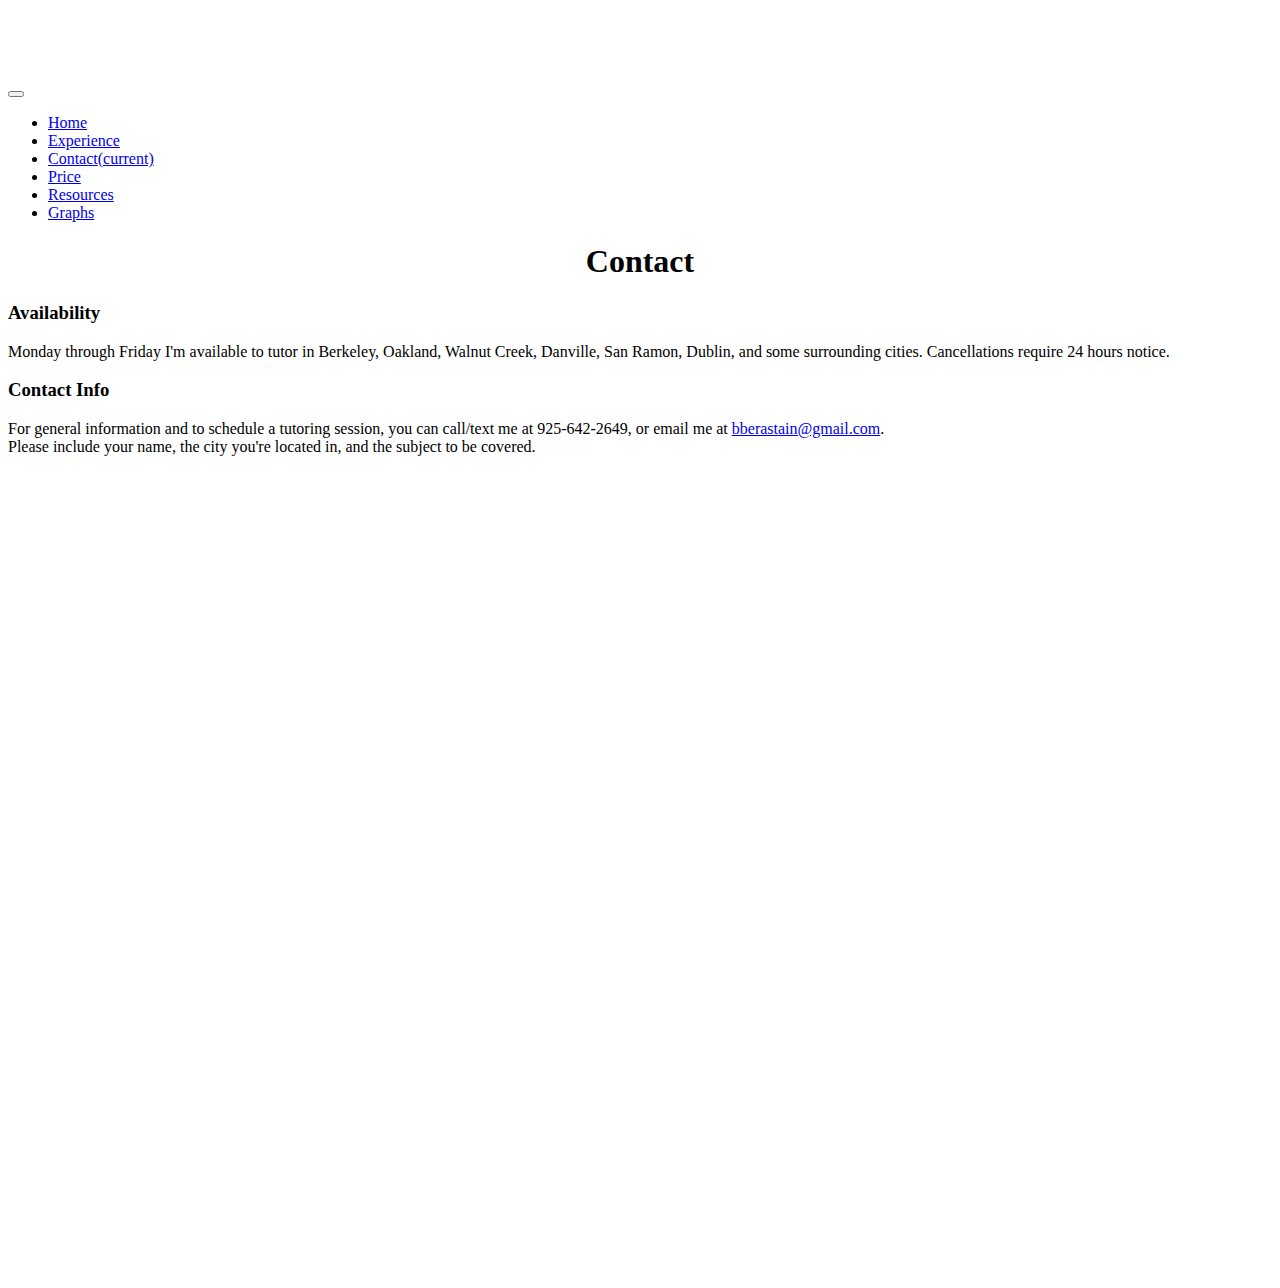
<file: contact/index.html>
<!DOCTYPE html>
<html lang="en">
  <head>
    <meta charset="utf-8">
    <meta name="viewport" content="width=device-width, initial-scale=1, shrink-to-fit=no">
    <meta name="description" content="">
    <meta name="author" content="">
    <link rel="icon" href="../favicon.ico">

    <title>Contact - Bruno the Tutor</title>

    <!-- Bootstrap core CSS -->
    <link rel="stylesheet" href="https://maxcdn.bootstrapcdn.com/bootstrap/4.0.0-beta/css/bootstrap.min.css" integrity="sha384-/Y6pD6FV/Vv2HJnA6t+vslU6fwYXjCFtcEpHbNJ0lyAFsXTsjBbfaDjzALeQsN6M" crossorigin="anonymous">

    <!-- Custom styles for this template -->
    <link href="navbar-top-fixed.css" rel="stylesheet">
  </head>

  <body>

    <nav class="navbar navbar-expand-md navbar-dark fixed-top bg-dark">
      <button class="navbar-toggler" type="button" data-toggle="collapse" data-target="#navbarCollapse" aria-controls="navbarCollapse" aria-expanded="false" aria-label="Toggle navigation">
        <span class="navbar-toggler-icon"></span>
      </button>
      <div class="collapse navbar-collapse" id="navbarCollapse">
        <ul class="navbar-nav mr-auto">
          <li class="nav-item">
            <a class="nav-link" href="http://www.brunothetutor.com">Home</a>
          </li>
          <li class="nav-item">
            <a class="nav-link" href="http://www.brunothetutor.com/experience">Experience</a>
          </li>
          <li class="nav-item active">
            <a class="nav-link" href="#">Contact<span class="sr-only">(current)</span></a>
          </li>
          <li class="nav-item">
            <a class="nav-link" href="http://www.brunothetutor.com/price">Price</a>
          </li>
          <li class="nav-item">
            <a class="nav-link" href="http://www.brunothetutor.com/resources">Resources</a>
          </li>
          <li class="nav-item">
            <a class="nav-link" href="http://www.brunothetutor.com/graphs">Graphs</a>
          </li>
        </ul>
      </div>
    </nav>

    <div class="container">
      <div class="jumbotron">
        <h1>Contact</h1>
          <h3>Availability</h3>
            <p>Monday through Friday I'm available to tutor in Berkeley, Oakland, Walnut Creek, Danville, San Ramon, Dublin, and some surrounding cities.
            Cancellations require 24 hours notice.</p>
          <h3>Contact Info</h3>
            <p>For general information and to schedule a tutoring session, you can call/text me at 925-642-2649, or email me at <a href='mailto:bberastain@gmail.com'>bberastain@gmail.com</a>.<br>
              Please include your name, the city you're located in, and the subject to be covered.
          </p>
      </div>
    </div>


    <script src="https://code.jquery.com/jquery-3.2.1.slim.min.js" integrity="sha384-KJ3o2DKtIkvYIK3UENzmM7KCkRr/rE9/Qpg6aAZGJwFDMVNA/GpGFF93hXpG5KkN" crossorigin="anonymous"></script>
<script src="https://cdnjs.cloudflare.com/ajax/libs/popper.js/1.11.0/umd/popper.min.js" integrity="sha384-b/U6ypiBEHpOf/4+1nzFpr53nxSS+GLCkfwBdFNTxtclqqenISfwAzpKaMNFNmj4" crossorigin="anonymous"></script>
<script src="https://maxcdn.bootstrapcdn.com/bootstrap/4.0.0-beta/js/bootstrap.min.js" integrity="sha384-h0AbiXch4ZDo7tp9hKZ4TsHbi047NrKGLO3SEJAg45jXxnGIfYzk4Si90RDIqNm1" crossorigin="anonymous"></script>
  </body>
</html>
</file>
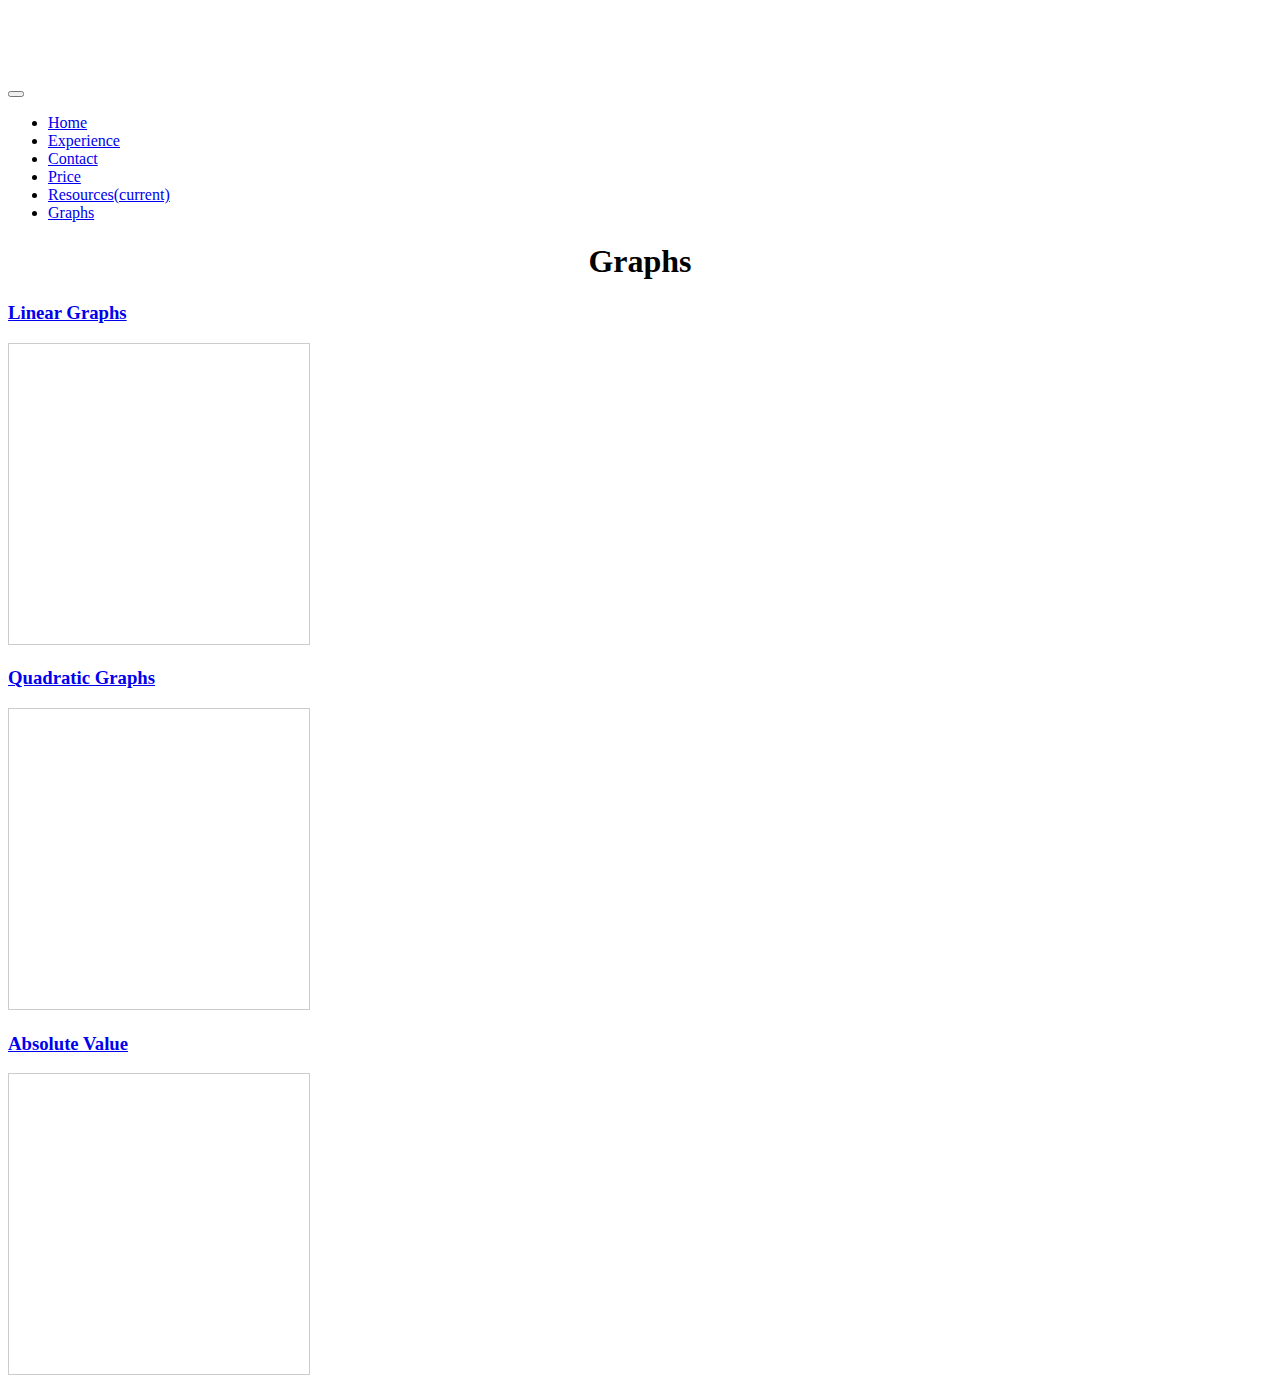
<file: graphs/index.html>
<!DOCTYPE html>
<html lang="en">
  <head>
    <meta charset="utf-8">
    <meta name="viewport" content="width=device-width, initial-scale=1, shrink-to-fit=no">
    <meta name="description" content="">
    <meta name="author" content="">
    <link rel="icon" href="../favicon.ico">

    <title>Resources - Bruno the Tutor</title>

    <!-- Bootstrap core CSS -->
    <link rel="stylesheet" href="https://maxcdn.bootstrapcdn.com/bootstrap/4.0.0-beta/css/bootstrap.min.css" integrity="sha384-/Y6pD6FV/Vv2HJnA6t+vslU6fwYXjCFtcEpHbNJ0lyAFsXTsjBbfaDjzALeQsN6M" crossorigin="anonymous">

    <!-- Custom styles for this template -->
    <link href="navbar-top-fixed.css" rel="stylesheet">
  </head>

  <body>

    <nav class="navbar navbar-expand-md navbar-dark fixed-top bg-dark">
      <button class="navbar-toggler" type="button" data-toggle="collapse" data-target="#navbarCollapse" aria-controls="navbarCollapse" aria-expanded="false" aria-label="Toggle navigation">
        <span class="navbar-toggler-icon"></span>
      </button>
      <div class="collapse navbar-collapse" id="navbarCollapse">
        <ul class="navbar-nav mr-auto">
          <li class="nav-item">
            <a class="nav-link" href="http://www.brunothetutor.com">Home</a>
          </li>
          <li class="nav-item">
            <a class="nav-link" href="http://www.brunothetutor.com/experience">Experience</a>
          </li>
          <li class="nav-item">
            <a class="nav-link" href="http://www.brunothetutor.com/contact">Contact</a>
          </li>
          <li class="nav-item">
            <a class="nav-link" href="http://www.brunothetutor.com/price">Price</a>
          </li>
          <li class="nav-item">
            <a class="nav-link" href="http://www.brunothetutor.com/resources">Resources<span class="sr-only">(current)</span></a>
          </li>
          <li class="nav-item active">
            <a class="nav-link" href="#">Graphs</a>
          </li>
        </ul>
      </div>
    </nav>

    <div class="container">
      <div class="jumbotron">
        <h1>Graphs</h1>
          <a href='https://www.desmos.com/calculator/pzmdewjfpf'><h3>Linear Graphs</h3></a>
            <iframe src="https://www.desmos.com/calculator/pzmdewjfpf?embed" width="300px" height="300px" style="border: 1px solid #ccc" frameborder=0></iframe>
          <a href='https://www.desmos.com/calculator/mc0l3nhe6h'><h3>Quadratic Graphs</h3></a>
            <iframe src="https://www.desmos.com/calculator/mc0l3nhe6h?embed" width="300px" height="300px" style="border: 1px solid #ccc" frameborder=0></iframe>
          <a href='https://www.desmos.com/calculator/uxy3xb3bvl'><h3>Absolute Value</h3></a>
            <iframe src="https://www.desmos.com/calculator/uxy3xb3bvl?embed" width="300px" height="300px" style="border: 1px solid #ccc" frameborder=0></iframe>
        <div>
    </div>


    <script src="https://code.jquery.com/jquery-3.2.1.slim.min.js" integrity="sha384-KJ3o2DKtIkvYIK3UENzmM7KCkRr/rE9/Qpg6aAZGJwFDMVNA/GpGFF93hXpG5KkN" crossorigin="anonymous"></script>
<script src="https://cdnjs.cloudflare.com/ajax/libs/popper.js/1.11.0/umd/popper.min.js" integrity="sha384-b/U6ypiBEHpOf/4+1nzFpr53nxSS+GLCkfwBdFNTxtclqqenISfwAzpKaMNFNmj4" crossorigin="anonymous"></script>
<script src="https://maxcdn.bootstrapcdn.com/bootstrap/4.0.0-beta/js/bootstrap.min.js" integrity="sha384-h0AbiXch4ZDo7tp9hKZ4TsHbi047NrKGLO3SEJAg45jXxnGIfYzk4Si90RDIqNm1" crossorigin="anonymous"></script>
  </body>
</html>
</file>
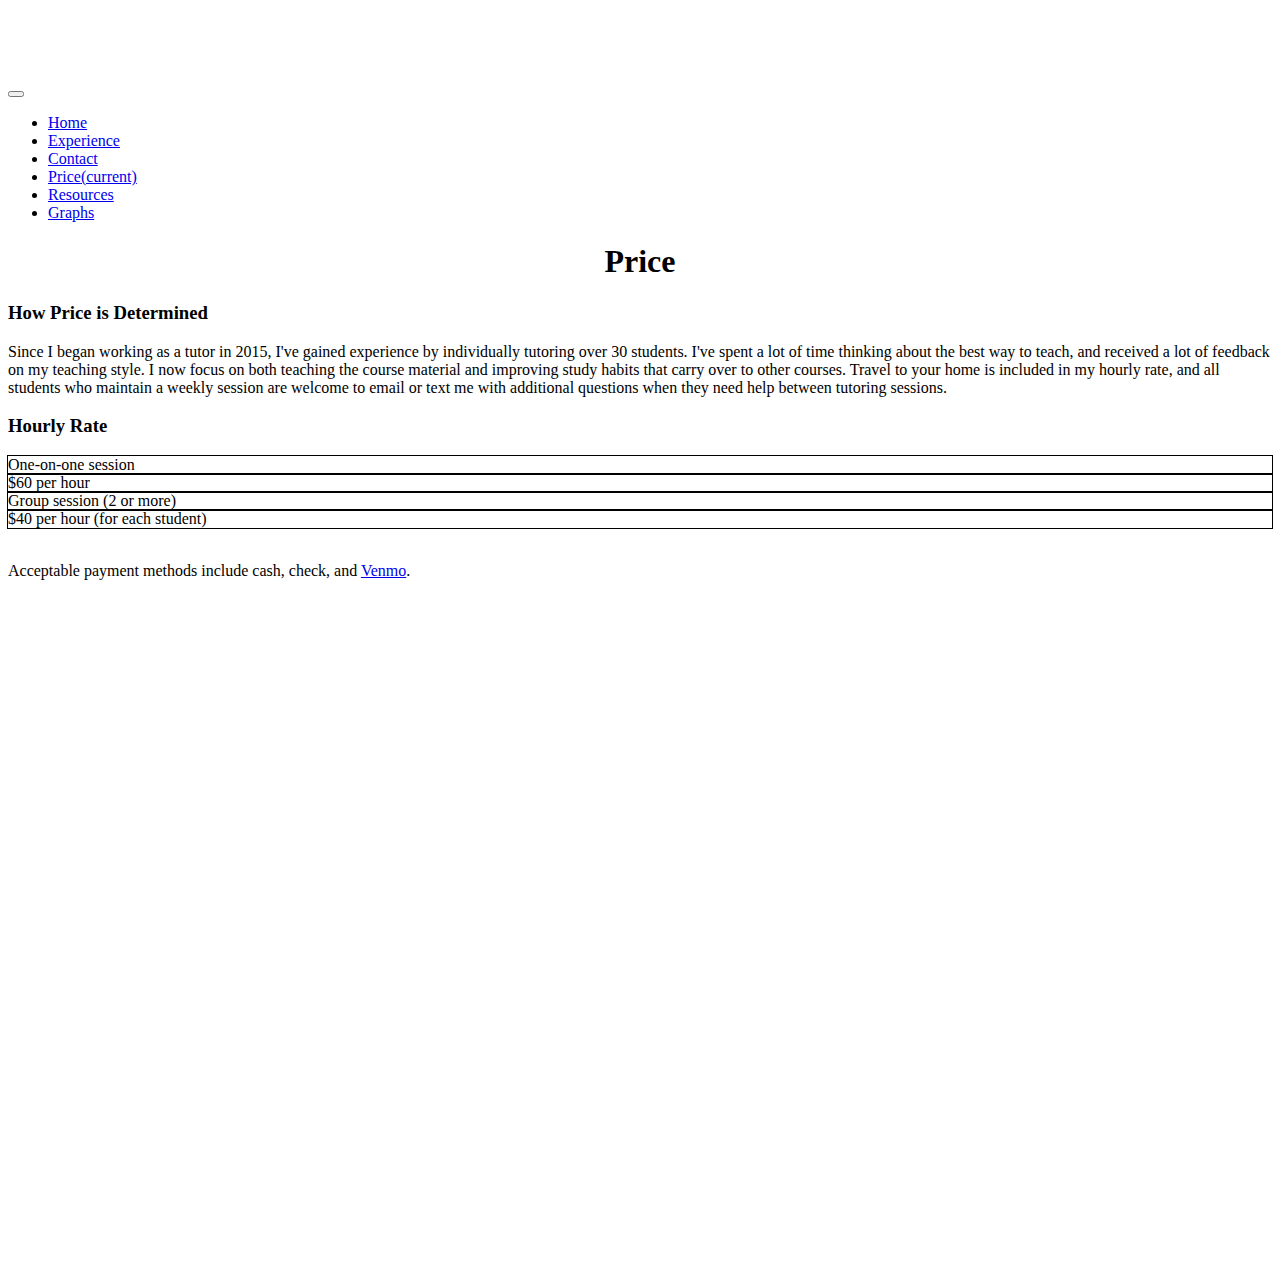
<file: price/index.html>
<!DOCTYPE html>
<html lang="en">
  <head>
    <meta charset="utf-8">
    <meta name="viewport" content="width=device-width, initial-scale=1, shrink-to-fit=no">
    <meta name="description" content="">
    <meta name="author" content="">
    <link rel="icon" href="../favicon.ico">

    <title>Price - Bruno the Tutor</title>

    <!-- Bootstrap core CSS -->
    <link rel="stylesheet" href="https://maxcdn.bootstrapcdn.com/bootstrap/4.0.0-beta/css/bootstrap.min.css" integrity="sha384-/Y6pD6FV/Vv2HJnA6t+vslU6fwYXjCFtcEpHbNJ0lyAFsXTsjBbfaDjzALeQsN6M" crossorigin="anonymous">

    <!-- Custom styles for this template -->
    <link href="navbar-top-fixed.css" rel="stylesheet">
  </head>

  <body>

    <nav class="navbar navbar-expand-md navbar-dark fixed-top bg-dark">
      <button class="navbar-toggler" type="button" data-toggle="collapse" data-target="#navbarCollapse" aria-controls="navbarCollapse" aria-expanded="false" aria-label="Toggle navigation">
        <span class="navbar-toggler-icon"></span>
      </button>
      <div class="collapse navbar-collapse" id="navbarCollapse">
        <ul class="navbar-nav mr-auto">
          <li class="nav-item">
            <a class="nav-link" href="http://www.brunothetutor.com">Home</a>
          </li>
          <li class="nav-item">
            <a class="nav-link" href="http://www.brunothetutor.com/experience">Experience</a>
          </li>
          <li class="nav-item">
            <a class="nav-link" href="http://www.brunothetutor.com/contact">Contact</a>
          </li>
          <li class="nav-item active">
            <a class="nav-link" href="#">Price<span class="sr-only">(current)</span></a>
          </li>
          <li class="nav-item">
            <a class="nav-link" href="http://www.brunothetutor.com/resources">Resources</a>
          </li>
          <li class="nav-item">
            <a class="nav-link" href="http://www.brunothetutor.com/graphs">Graphs</a>
          </li>
        </ul>
      </div>
    </nav>

    <div class="container">
      <div class="jumbotron">
        <h1>Price</h1>
          <h3>How Price is Determined</h3>
            <p>Since I began working as a tutor in 2015, I've gained experience by individually tutoring over 30 students.
              I've spent a lot of time thinking about the best way to teach, and received a lot of feedback on my teaching style.
              I now focus on both teaching the course material and improving study habits that carry over to other courses.
              Travel to your home is included in my hourly rate, and all students who maintain a weekly session are welcome to
              email or text me with additional questions when they need help between tutoring sessions.
            </p>
          <h3>Hourly Rate</h3>
            <div class='container'>
              <div class='row'>
                <div class='col'>
                  One-on-one session
                </div>
                <div class='col'>
                  $60 per hour
                </div>
              </div>
              <div class='row'>
                <div class='col'>
                  Group session (2 or more)
                </div>
                <div class='col'>
                  $40 per hour (for each student)
                </div>
              </div>
            </div>
            <br>
            <p>Acceptable payment methods include cash, check, and <a href='https://venmo.com/'>Venmo</a>.</p>
      </div>
    </div>


    <script src="https://code.jquery.com/jquery-3.2.1.slim.min.js" integrity="sha384-KJ3o2DKtIkvYIK3UENzmM7KCkRr/rE9/Qpg6aAZGJwFDMVNA/GpGFF93hXpG5KkN" crossorigin="anonymous"></script>
<script src="https://cdnjs.cloudflare.com/ajax/libs/popper.js/1.11.0/umd/popper.min.js" integrity="sha384-b/U6ypiBEHpOf/4+1nzFpr53nxSS+GLCkfwBdFNTxtclqqenISfwAzpKaMNFNmj4" crossorigin="anonymous"></script>
<script src="https://maxcdn.bootstrapcdn.com/bootstrap/4.0.0-beta/js/bootstrap.min.js" integrity="sha384-h0AbiXch4ZDo7tp9hKZ4TsHbi047NrKGLO3SEJAg45jXxnGIfYzk4Si90RDIqNm1" crossorigin="anonymous"></script>
  </body>
</html>
</file>
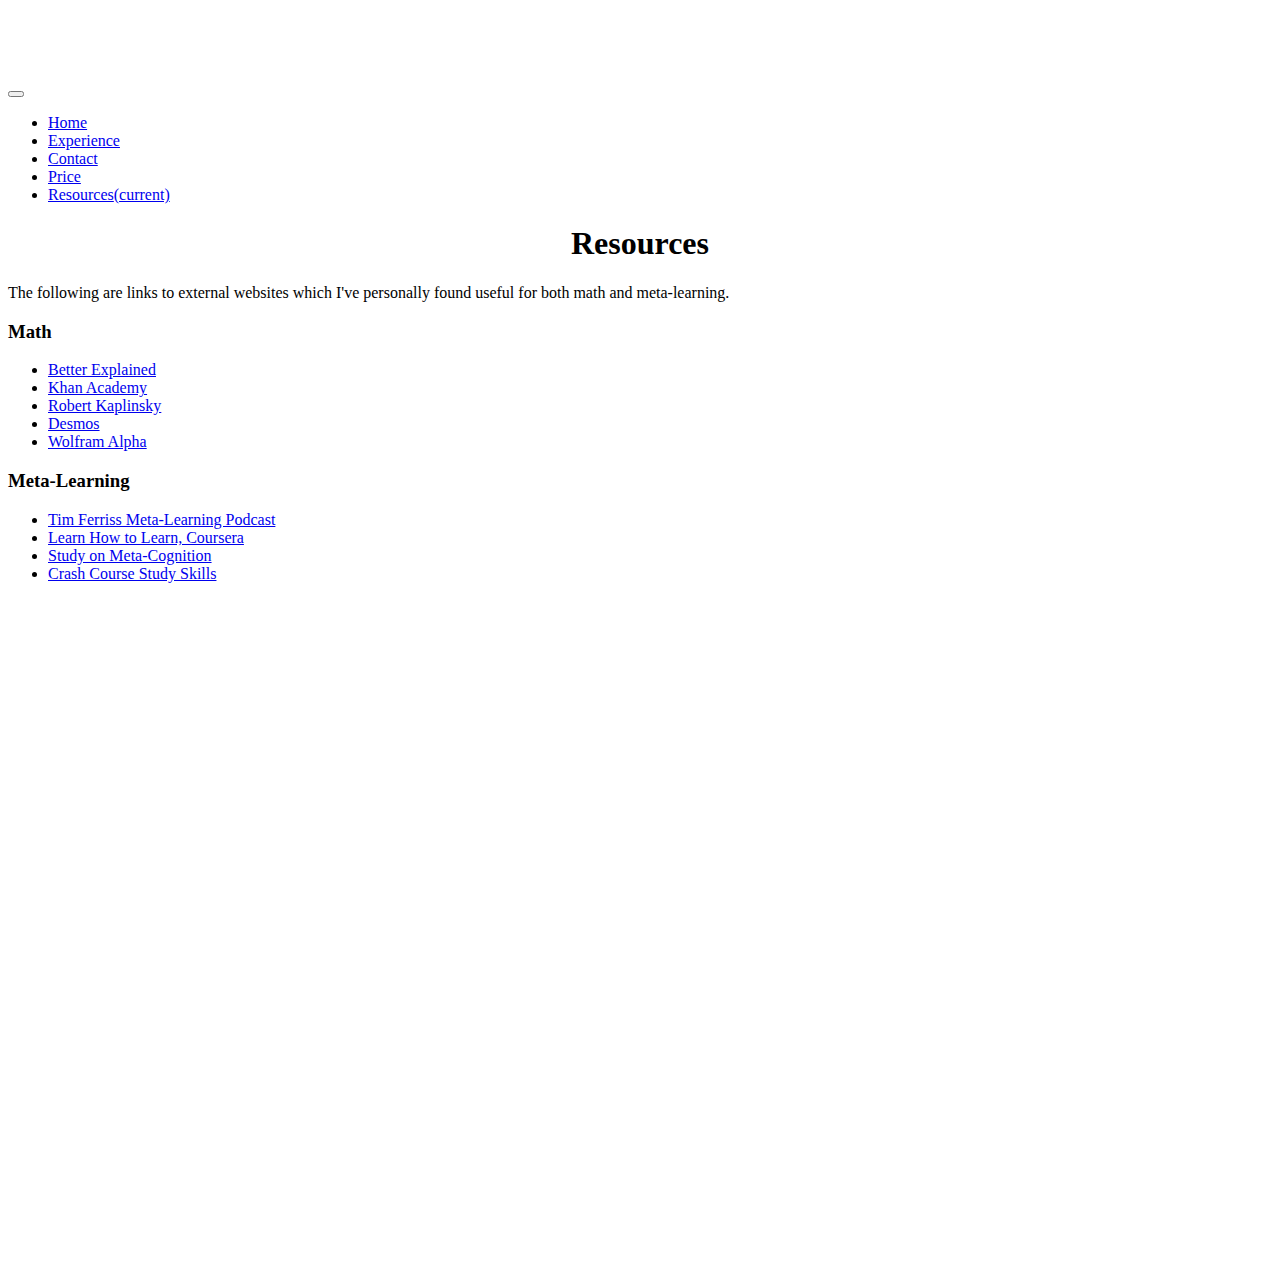
<file: resources/index.html>
<!DOCTYPE html>
<html lang="en">
  <head>
    <meta charset="utf-8">
    <meta name="viewport" content="width=device-width, initial-scale=1, shrink-to-fit=no">
    <meta name="description" content="">
    <meta name="author" content="">
    <link rel="icon" href="../favicon.ico">

    <title>Resources - Bruno the Tutor</title>

    <!-- Bootstrap core CSS -->
    <link rel="stylesheet" href="https://maxcdn.bootstrapcdn.com/bootstrap/4.0.0-beta/css/bootstrap.min.css" integrity="sha384-/Y6pD6FV/Vv2HJnA6t+vslU6fwYXjCFtcEpHbNJ0lyAFsXTsjBbfaDjzALeQsN6M" crossorigin="anonymous">

    <!-- Custom styles for this template -->
    <link href="navbar-top-fixed.css" rel="stylesheet">
  </head>

  <body>

    <nav class="navbar navbar-expand-md navbar-dark fixed-top bg-dark">
      <button class="navbar-toggler" type="button" data-toggle="collapse" data-target="#navbarCollapse" aria-controls="navbarCollapse" aria-expanded="false" aria-label="Toggle navigation">
        <span class="navbar-toggler-icon"></span>
      </button>
      <div class="collapse navbar-collapse" id="navbarCollapse">
        <ul class="navbar-nav mr-auto">
          <li class="nav-item">
            <a class="nav-link" href="http://www.brunothetutor.com">Home</a>
          </li>
          <li class="nav-item">
            <a class="nav-link" href="http://www.brunothetutor.com/experience">Experience</a>
          </li>
          <li class="nav-item">
            <a class="nav-link" href="http://www.brunothetutor.com/contact">Contact</a>
          </li>
          <li class="nav-item">
            <a class="nav-link" href="http://www.brunothetutor.com/price">Price</a>
          </li>
          <li class="nav-item active">
            <a class="nav-link" href="#">Resources<span class="sr-only">(current)</span></a>
          </li>
        </ul>
      </div>
    </nav>

    <div class="container">
      <div class="jumbotron">
        <h1>Resources</h1>
          <p class="lead">The following are links to external websites which I've personally found useful for both math and meta-learning.</p>
            <h3>Math</h3>
              <ul>
                <li><a href='https://betterexplained.com/'>Better Explained</a></li>
                <li><a href='https://www.khanacademy.org/'>Khan Academy</a></li>
                <li><a href='http://robertkaplinsky.com/lessons/'>Robert Kaplinsky</a></li>
                <li><a href='https://www.desmos.com/'>Desmos</a></li>
                <li><a href='https://www.wolframalpha.com/'>Wolfram Alpha</a></li>
              </ul>
            <h3>Meta-Learning</h3>
              <ul>
                <li><a href='http://tim.blog/2016/10/06/the-art-and-science-of-learning-anything-faster/'>Tim Ferriss Meta-Learning Podcast</a></li>
                <li><a href='https://www.coursera.org/learn/learning-how-to-learn'>Learn How to Learn, Coursera</a></li>
                <li><a href='https://qz.com/978273/a-stanford-professors-15-minute-study-hack-improves-test-grades-by-a-third-of-a-grade/'>Study on Meta-Cognition</a></li>
                <li><a href='https://www.youtube.com/watch?v=IhuwS5ZLwKY&list=PL8dPuuaLjXtNcAJRf3bE1IJU6nMfHj86W'>Crash Course Study Skills</a></li>
              </ul>
      <div>
    </div>


    <script src="https://code.jquery.com/jquery-3.2.1.slim.min.js" integrity="sha384-KJ3o2DKtIkvYIK3UENzmM7KCkRr/rE9/Qpg6aAZGJwFDMVNA/GpGFF93hXpG5KkN" crossorigin="anonymous"></script>
<script src="https://cdnjs.cloudflare.com/ajax/libs/popper.js/1.11.0/umd/popper.min.js" integrity="sha384-b/U6ypiBEHpOf/4+1nzFpr53nxSS+GLCkfwBdFNTxtclqqenISfwAzpKaMNFNmj4" crossorigin="anonymous"></script>
<script src="https://maxcdn.bootstrapcdn.com/bootstrap/4.0.0-beta/js/bootstrap.min.js" integrity="sha384-h0AbiXch4ZDo7tp9hKZ4TsHbi047NrKGLO3SEJAg45jXxnGIfYzk4Si90RDIqNm1" crossorigin="anonymous"></script>
  </body>
</html>
</file>
<file: contact/navbar-top-fixed.css>
/* Show it is fixed to the top */
body {
  min-height: 75rem;
  padding-top: 4.5rem;
}
h1 {
  text-align: center;
}
</file>
<file: graphs/navbar-top-fixed.css>
/* Show it is fixed to the top */
body {
  min-height: 75rem;
  padding-top: 4.5rem;
}
h1 {
  text-align: center;
}
.col {
  outline: 1px solid black;
}
</file>
<file: price/navbar-top-fixed.css>
/* Show it is fixed to the top */
body {
  min-height: 75rem;
  padding-top: 4.5rem;
}
h1 {
  text-align: center;
}
.col {
  outline: 1px solid black;
}
</file>
<file: resources/navbar-top-fixed.css>
/* Show it is fixed to the top */
body {
  min-height: 75rem;
  padding-top: 4.5rem;
}
h1 {
  text-align: center;
}
.col {
  outline: 1px solid black;
}
</file>
